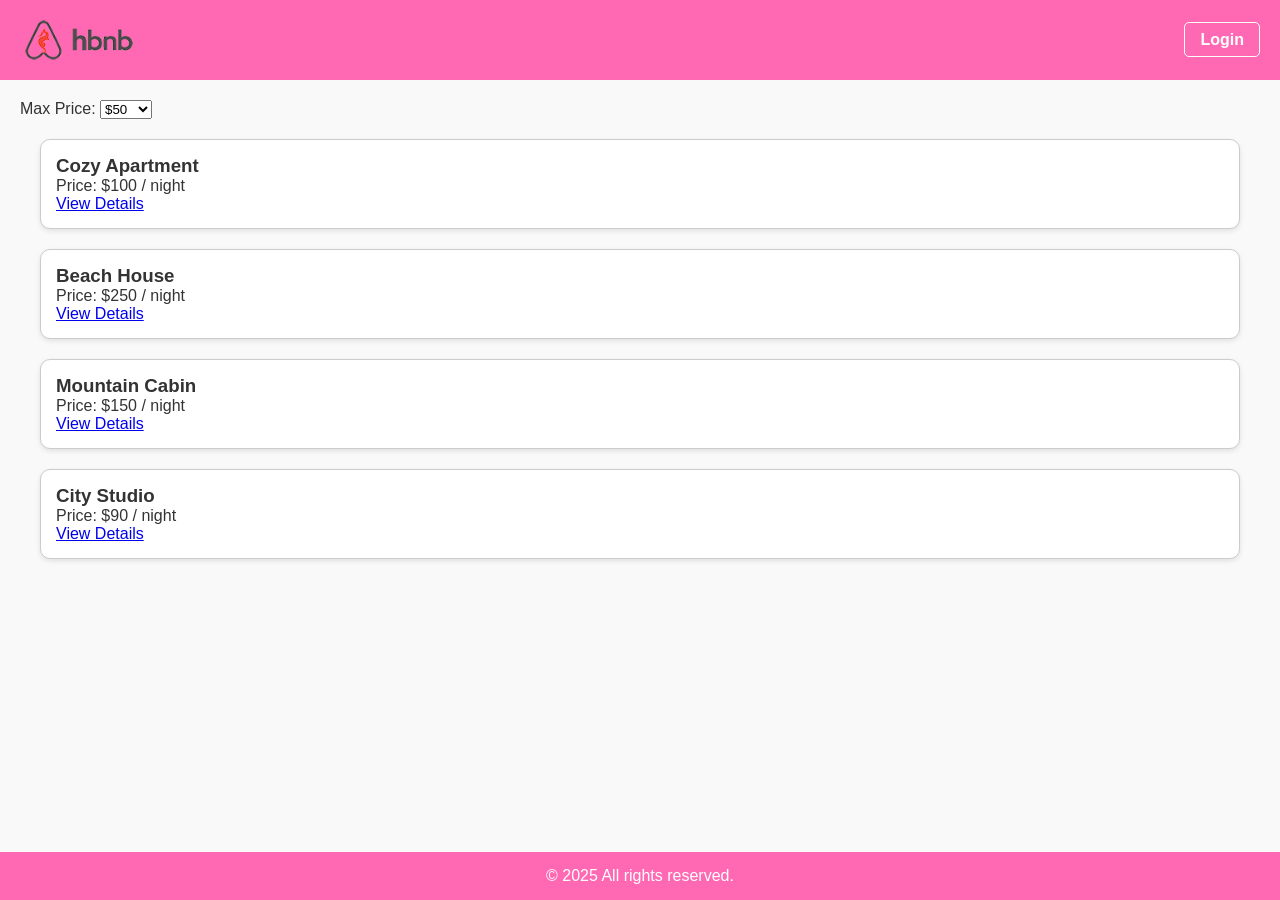
<file: part4/index.html>
<!DOCTYPE html>
<html lang="en">
<head>
    <meta charset="UTF-8">
    <meta name="viewport" content="width=device-width, initial-scale=1.0">
    <title>List of Places</title>
    <link rel="stylesheet" href="styles.css">
</head>
<body>
    <!-- Header -->
    <header>
        <img src="images/logo.png" alt="App Logo" class="logo">
        <nav>
            <a href="login.html" class="login-button">Login</a>
        </nav>
    </header>

    <!-- Main Content -->
    <main>
        <!-- Filter Section -->
        <section id="filter">
            <label for="price-filter">Max Price:</label>
            <select id="price-filter">
                <option value="50">$50</option>
                <option value="100">$100</option>
                <option value="200">$200</option>
                <option value="500">$500</option>
            </select>
        </section>

        <!-- Places List -->
        <section id="places-list">
            <div class="place-card">
                <h3>Cozy Apartment</h3>
                <p>Price: $100 / night</p>
                <a href="place.html" class="details-button">View Details</a>
            </div>

            <div class="place-card">
                <h3>Beach House</h3>
                <p>Price: $250 / night</p>
                <a href="place.html" class="details-button">View Details</a>
            </div>

            <div class="place-card">
                <h3>Mountain Cabin</h3>
                <p>Price: $150 / night</p>
                <a href="place.html" class="details-button">View Details</a>
            </div>

            <div class="place-card">
                <h3>City Studio</h3>
                <p>Price: $90 / night</p>
                <a href="place.html" class="details-button">View Details</a>
            </div>
        </section>
    </main>

    <!-- Footer -->
    <footer>
        &copy; 2025 All rights reserved.
    </footer>

    <script src="scripts.js"></script>
</body>
</html>
</file>
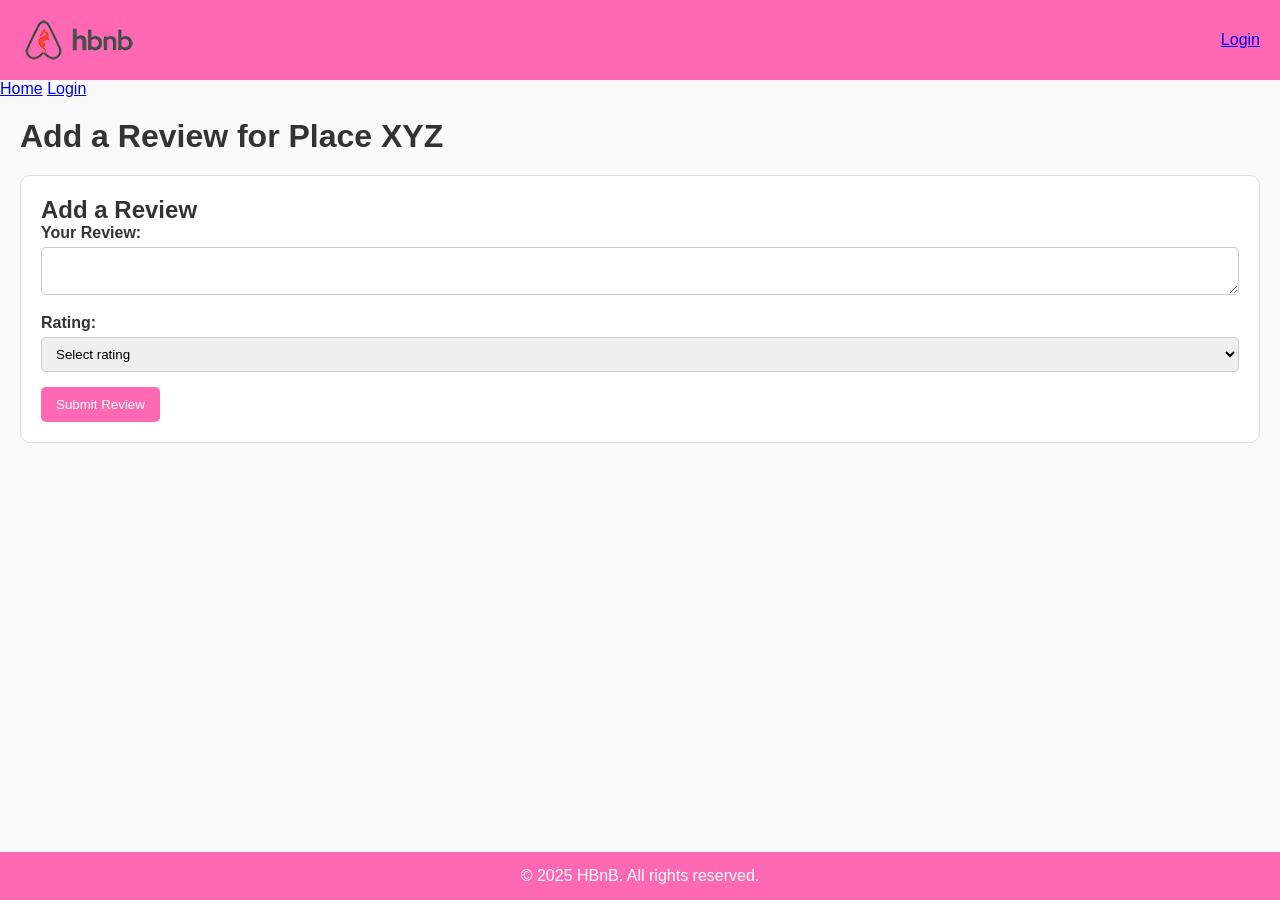
<file: part4/add_review.html>
<!DOCTYPE html>
<html lang="en">
<head>
    <meta charset="UTF-8">
    <meta name="viewport" content="width=device-width, initial-scale=1.0">
    <title>Add Review - HBnB</title>
    <link rel="stylesheet" href="styles.css">
</head>
<body>
    <!-- Header -->
    <header>
        <img src="images/logo.png" alt="HBnB Logo" class="logo">
        <a href="login.html" class="login-button">Login</a>
    </header>

    <!-- Navigation -->
    <nav>
        <a href="index.html">Home</a>
        <a href="login.html">Login</a>
    </nav>

    <!-- Main Content -->
    <main>
        <h1>Add a Review for Place XYZ</h1> <!-- يمكنك استبداله بالديناميكي لاحقًا -->
        <form id="review-form">
            <h2>Add a Review</h2>
            
            <!-- Hidden input to identify the place -->
            <input type="hidden" id="place-id" name="place-id" value="123">

            <label for="review">Your Review:</label>
            <textarea id="review" name="review" required></textarea>

            <label for="rating">Rating:</label>
            <select id="rating" name="rating" required>
                <option value="">Select rating</option>
                <option value="1">1 - Poor</option>
                <option value="2">2 - Fair</option>
                <option value="3">3 - Good</option>
                <option value="4">4 - Very Good</option>
                <option value="5">5 - Excellent</option>
            </select>

            <button type="submit">Submit Review</button>
        </form>
    </main>

    <!-- Footer -->
    <footer>
        &copy; 2025 HBnB. All rights reserved.
    </footer>

    <script src="scripts.js"></script>
</body>
</html>
</file>
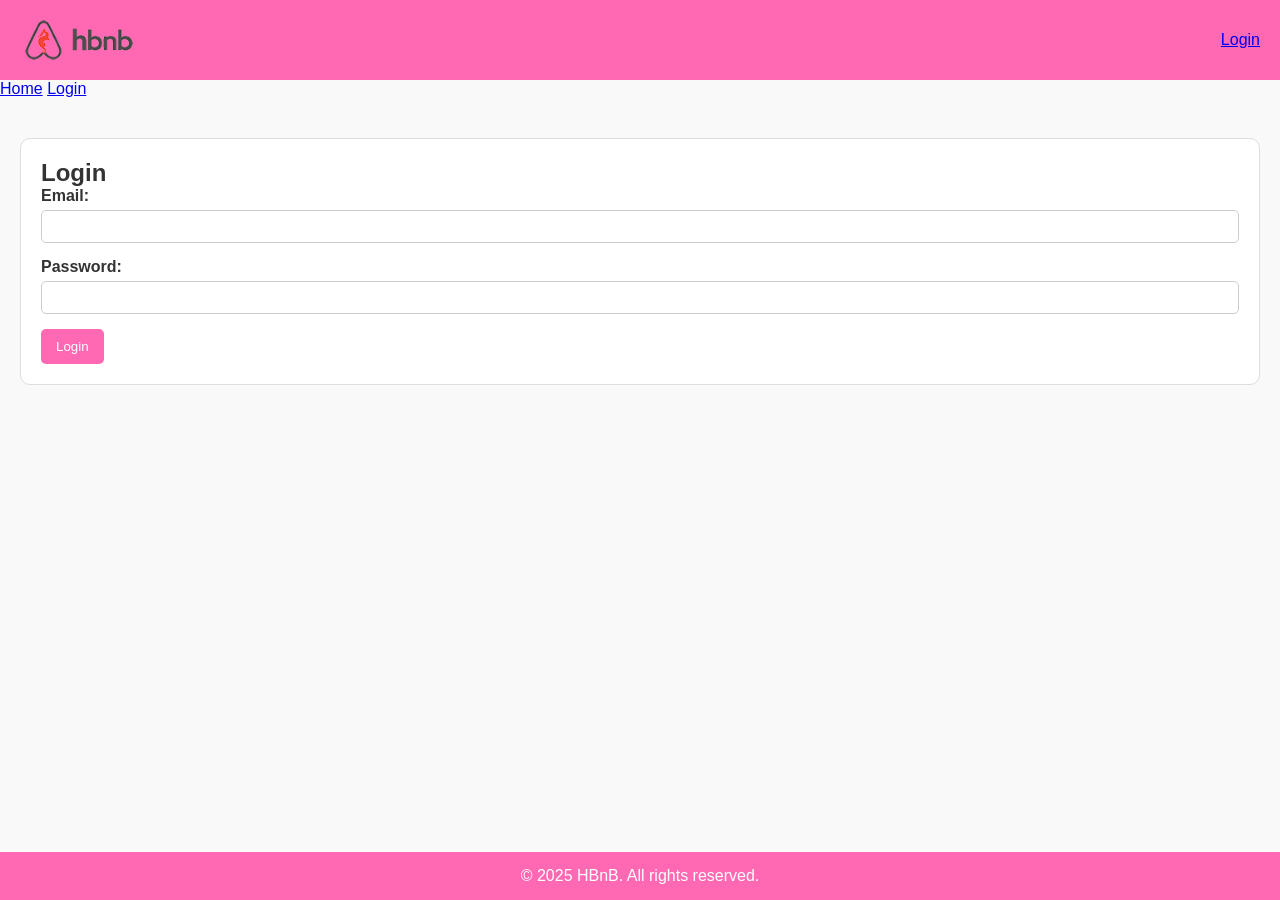
<file: part4/login.html>
<!DOCTYPE html>
<html lang="en">
<head>
    <meta charset="UTF-8">
    <meta name="viewport" content="width=device-width, initial-scale=1.0">
    <title>Login - HBnB</title>
    <link rel="stylesheet" href="styles.css">
</head>
<body>
    <!-- Header -->
    <header>
        <img src="images/logo.png" alt="HBnB Logo" class="logo">
        <a href="login.html" class="login-button">Login</a>
    </header>

    <!-- Navigation -->
    <nav>
        <a href="index.html">Home</a>
        <a href="login.html">Login</a>
    </nav>

    <!-- Main Content -->
    <main>
        <form id="login-form">
            <h2>Login</h2>
            <label for="email">Email:</label>
            <input type="email" id="email" name="email" required>

            <label for="password">Password:</label>
            <input type="password" id="password" name="password" required>

            <button type="submit">Login</button>
        </form>
    </main>

    <!-- Footer -->
    <footer>
        &copy; 2025 HBnB. All rights reserved.
    </footer>

    <script src="scripts.js"></script>
</body>
</html>
</file>
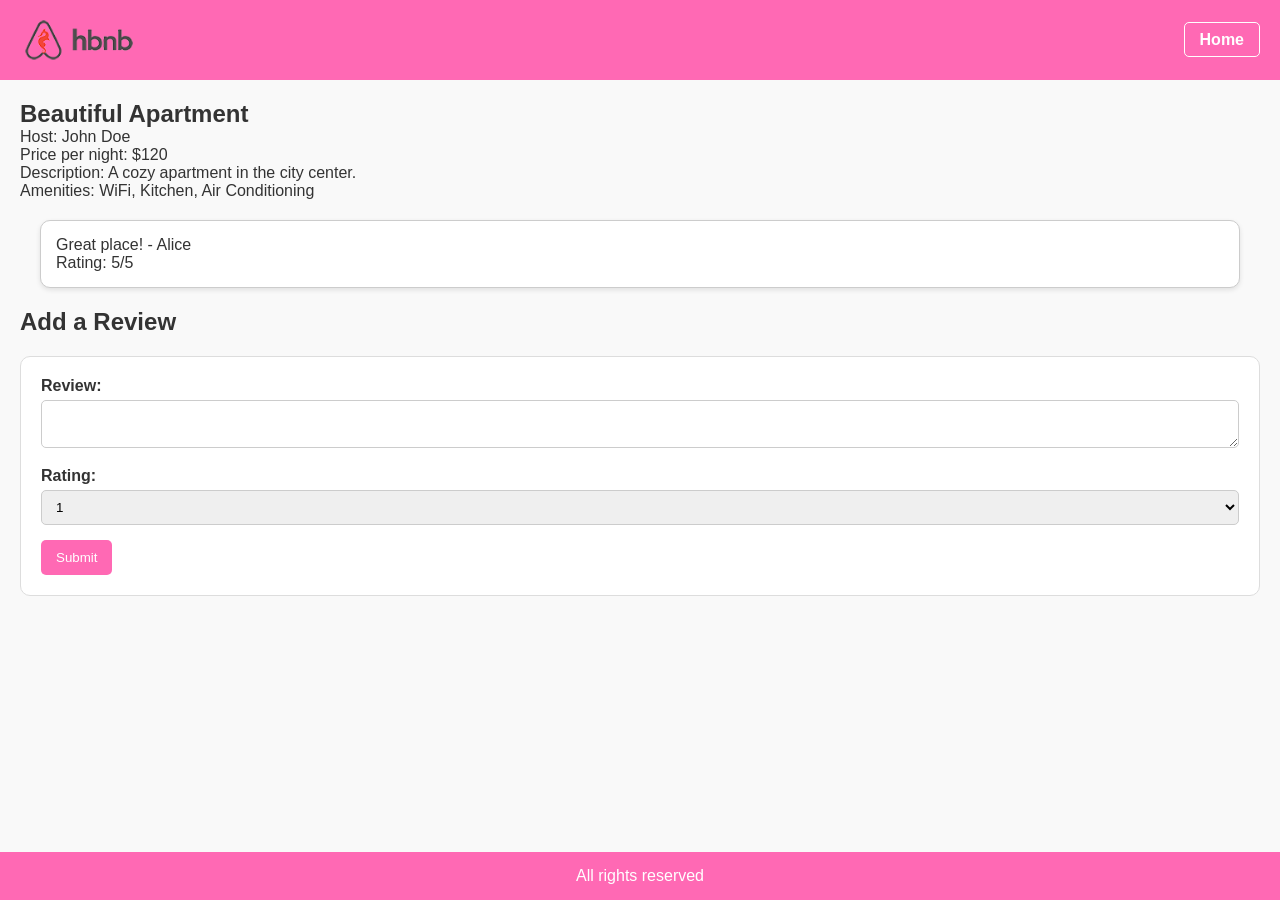
<file: part4/place.html>
<!DOCTYPE html>
<html lang="en">
<head>
    <meta charset="UTF-8">
    <meta name="viewport" content="width=device-width, initial-scale=1.0">
    <title>Place Details</title>
    <link rel="stylesheet" href="styles.css">
</head>
<body>
    <header>
        <img src="images/logo.png" alt="Logo" class="logo">
        <nav>
            <a href="index.html" class="login-button">Home</a>
        </nav>
    </header>
    <main>
        <section id="place-details">
            <h2>Beautiful Apartment</h2>
            <p>Host: John Doe</p>
            <p>Price per night: $120</p>
            <p>Description: A cozy apartment in the city center.</p>
            <p>Amenities: WiFi, Kitchen, Air Conditioning</p>
        </section>
        <section id="reviews">
            <div class="review-card">
                <p>Great place! - Alice</p>
                <p>Rating: 5/5</p>
            </div>
        </section>
        <section id="add-review">
            <h2>Add a Review</h2>
            <form id="review-form">
                <label for="review-text">Review:</label>
                <textarea id="review-text" name="review-text" required></textarea>
                <label for="rating">Rating:</label>
                <select id="rating" name="rating" required>
                    <option value="1">1</option>
                    <option value="2">2</option>
                    <option value="3">3</option>
                    <option value="4">4</option>
                    <option value="5">5</option>
                </select>
                <button type="submit">Submit</button>
            </form>
        </section>
    </main>
    <footer>
        <p>All rights reserved</p>
    </footer>
    <script src="scripts.js"></script>
</body>
</html>
</file>
<file: part4/styles.css>
/* Reset & Base */
* {
    box-sizing: border-box;
    margin: 0;
    padding: 0;
    font-family: 'Segoe UI', Tahoma, Geneva, Verdana, sans-serif;
}

body {
    background-color: #f9f9f9;
    color: #333;
}

/* Header */
header {
    background-color: #ff69b4; /* لون الهيدر بينك */
    color: #fff;
    padding: 15px 20px;
    display: flex;
    justify-content: space-between; /* اللوقو على اليسار، زر اللوقين على اليمين */
    align-items: center;
}

.logo {
    height: 50px; /* حجم اللوقو */
}

nav a.login-button {
    color: #fff;
    text-decoration: none;
    font-weight: bold;
    padding: 8px 15px;
    border: 1px solid #fff;
    border-radius: 5px;
    transition: background-color 0.3s;
}

nav a.login-button:hover {
    background-color: #fff;
    color: #ff69b4;
}

/* Main Content */
main {
    padding: 20px;
}

/* Place & Review Cards */
.place-card, .review-card {
    margin: 20px;
    padding: 15px;
    border: 1px solid #ccc;
    border-radius: 10px;
    background-color: #fff;
    box-shadow: 0 2px 5px rgba(0,0,0,0.1);
}

/* Buttons */
button {
    background-color: #ff69b4;
    color: #fff;
    border: none;
    padding: 10px 15px;
    border-radius: 5px;
    cursor: pointer;
}

button:hover {
    background-color: #ff1493;
}

/* Forms */
form {
    margin: 20px 0;
    padding: 20px;
    background-color: #fff;
    border-radius: 10px;
    border: 1px solid #ddd;
}

form label {
    display: block;
    margin-bottom: 5px;
    font-weight: bold;
}

form input, form textarea, form select {
    width: 100%;
    padding: 8px 10px;
    margin-bottom: 15px;
    border: 1px solid #ccc;
    border-radius: 5px;
}

/* Footer */
footer {
    text-align: center;
    padding: 15px;
    background-color: #ff69b4;
    color: #fff;
    position: fixed;
    bottom: 0;
    width: 100%;
}

/* Responsive */
@media (max-width: 768px) {
    header {
        flex-direction: column;
    }

    nav a.login-button {
        margin-top: 10px;
    }
}
</file>
